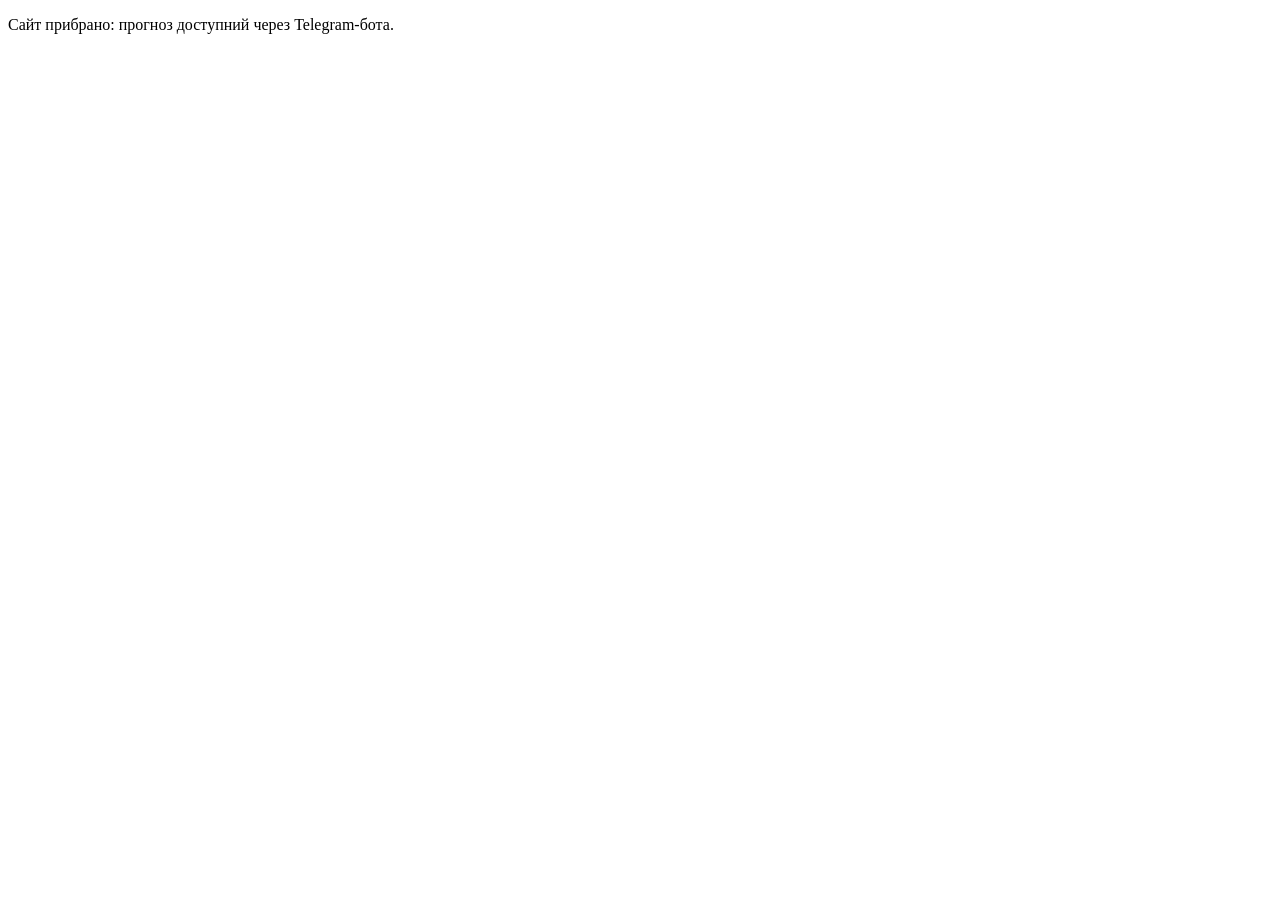
<file: site/index.html>
<!doctype html>
<html lang="uk">
<head>
  <meta charset="utf-8">
  <meta name="viewport" content="width=device-width, initial-scale=1">
  <title>KSE air-alert risk</title>
</head>
<body>
  <p>Сайт прибрано: прогноз доступний через Telegram-бота.</p>
</body>
</html>
</file>
